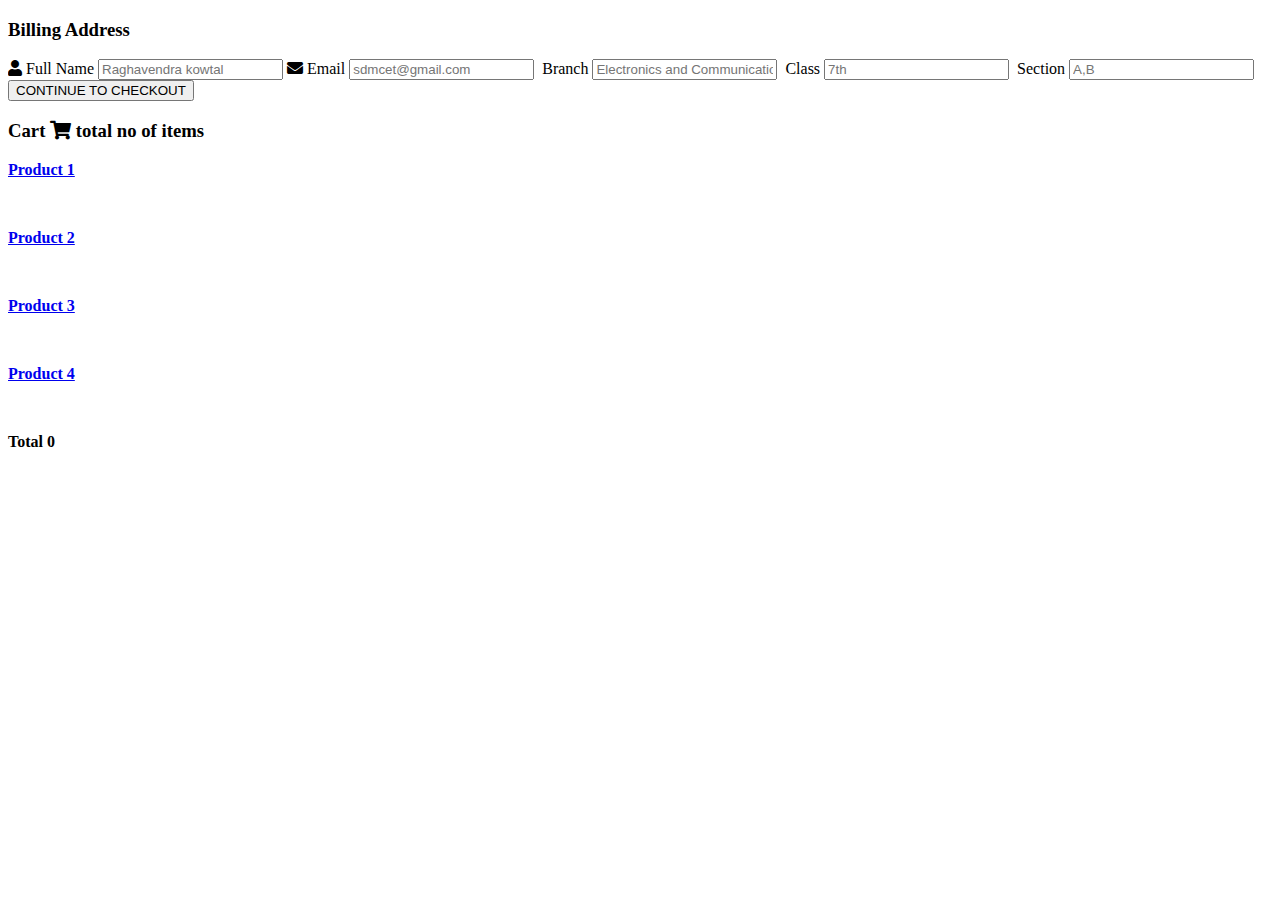
<file: js/pay.html>
<!DOCTYPE html>
<html lang="en">
<head>
    <meta charset="UTF-8">
    <meta http-equiv="X-UA-Compatible" content="IE=edge">
    <meta name="viewport" content="width=device-width, initial-scale=1.0">
    <link rel="stylesheet" href="https://cdnjs.cloudflare.com/ajax/libs/font-awesome/5.15.4/css/all.min.css">
    <link rel="stylesheet" href="C:\Users\ragha\Desktop\Food_websit(project)\css\stylepay.css">
    <title>CAFE-2-CLASS</title>
</head>
<body>
    
<div class="row">
    <div class="col-75">
      <div class="container">
        <form action="/action_page.php">
  
          <div class="row">
            <div class="col-50">
              <h3>Billing Address</h3>
              <label for="fname"><i class="fa fa-user"></i> Full Name</label>
              <input type="text" id="fname" name="firstname" placeholder="Raghavendra kowtal ">

              <label for="email"><i class="fa fa-envelope"></i> Email</label>
              <input type="text" id="email" name="email" placeholder="sdmcet@gmail.com">

              <label for="adr"><i class="fa fa-Class-card-o"></i> Branch</label>
              <input type="text" id="adr" name="address" placeholder="Electronics and Communication">
              
              <label for="city"><i class="fa fa-institution"></i> Class</label>
              <input type="text" id="class" name="class" placeholder="7th">

              <label for="section"><i class="fa fa-institution"></i> Section</label>
              <input type="text" id="Section" name="section" placeholder="A,B ">
              
              

  
          
          <input type="submit" value="CONTINUE TO CHECKOUT" class="btn">
        </form>
      </div>
    </div>
  
    <div class="col-25">
      <div class="container">
        <h3>Cart
          <span class="price" style="color:black">
            <i class="fa fa-shopping-cart"></i>
            <b>total no of items</b>
          </span>
        </h3>
        <p><a href="#"><b>Product 1</b></a> <span class="price"></span></p>
        <br>
        <p><a href="#"><b>Product 2</b></a> <span class="price"></span></p>
        <br>
        <p><a href="#"><b>Product 3</b></a> <span class="price"></span></p>
        <br>
        <p><a href="#"><b>Product 4</b></a> <span class="price"></span></p>
        <br>
        <p><b>Total</b> <span class="price" style="color:black"><b>0</b></span></p>
      </div>
    </div>
  </div>
</body>
</html>
</file>
